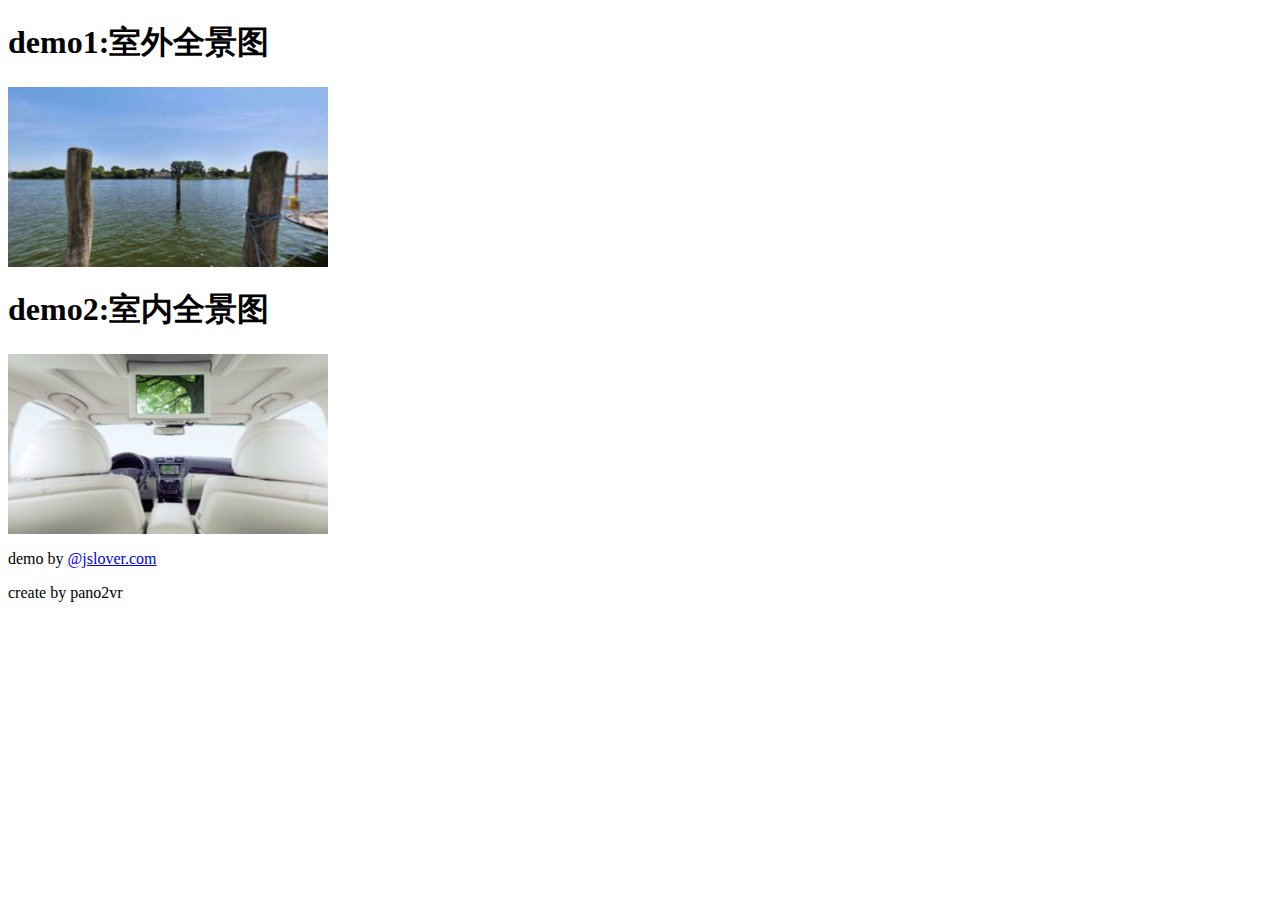
<file: pano/index.html>
<!DOCTYPE html>
<html>
	<head>
		<meta http-equiv="Content-Type" content="text/html;charset=UTF-8">
		<meta http-equiv="X-UA-Compatible" content="IE=edge" /> 
		<title></title>
		<meta name="viewport" content="width=device-width, initial-scale=1.0, minimum-scale=1.0, maximum-scale=1.0, minimal-ui" />
		<meta name="apple-mobile-web-app-capable" content="yes" />
		<meta name="apple-mobile-web-app-status-bar-style" content="black" />
		

		<style type="text/css" title="Default">
		
			/* fix for scroll bars on webkit & Mac OS X Lion */ 
			::-webkit-scrollbar {
				background-color: rgba(0,0,0,0.5);
				width: 0.75em;
			}
			::-webkit-scrollbar-thumb {
    			background-color:  rgba(255,255,255,0.5);
			}
		</style>	
	</head>
	<body>


		<script type="text/javascript" src="pano2vr_player.js">
		</script>
		<h1>demo1:室外全景图</h1>
		<div id="container" style="width:320px;height:180px;">
		This content requires HTML5/CSS3, WebGL, or Adobe Flash Player Version 9 or higher.
		</div>
		<h1>demo2:室内全景图</h1>
    <div id="container2" style="width:320px;height:180px;">
		This content requires HTML5/CSS3, WebGL, or Adobe Flash Player Version 9 or higher.
		</div>
		<script type="text/javascript">	
	
			// create the panorama player with the container
			pano=new pano2vrPlayer("container");
			pano.readConfigUrl("/upload/device_info/1/thumb_out.xml");
			//pano.readConfigUrl("thumb_out.xml");			
			
			// create the panorama player with the container
			pano2=new pano2vrPlayer("container2");
			pano2.readConfigUrl("thumb_out2.xml");

		</script>

		
		<p>
		demo by <a href="http://www.jslover.com">@jslover.com</a>
		</p>
		<p>
		create by pano2vr
		</p>
	</body>
</html>
</file>
